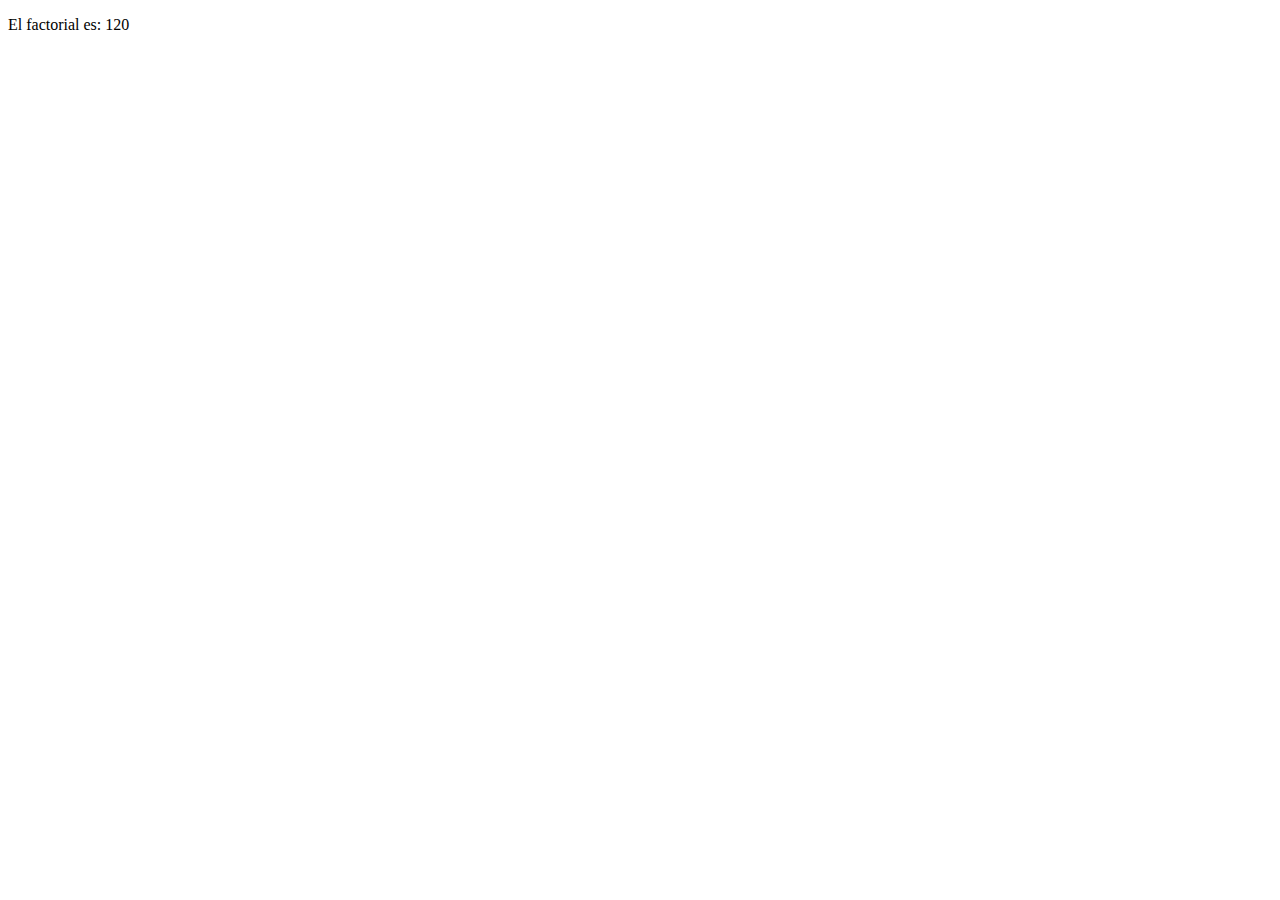
<file: Practicas Antes Examen/index.html>
<!DOCTYPE html>
<html lang="en">
<head>
    <meta charset="UTF-8">
    <meta http-equiv="X-UA-Compatible" content="IE=edge">
    <meta name="viewport" content="width=device-width, initial-scale=1.0">
    <title>Document</title>
</head>
<body>
    <p id="p1"></p>
    <script src="script.js"></script>
</body>
</html>
</file>
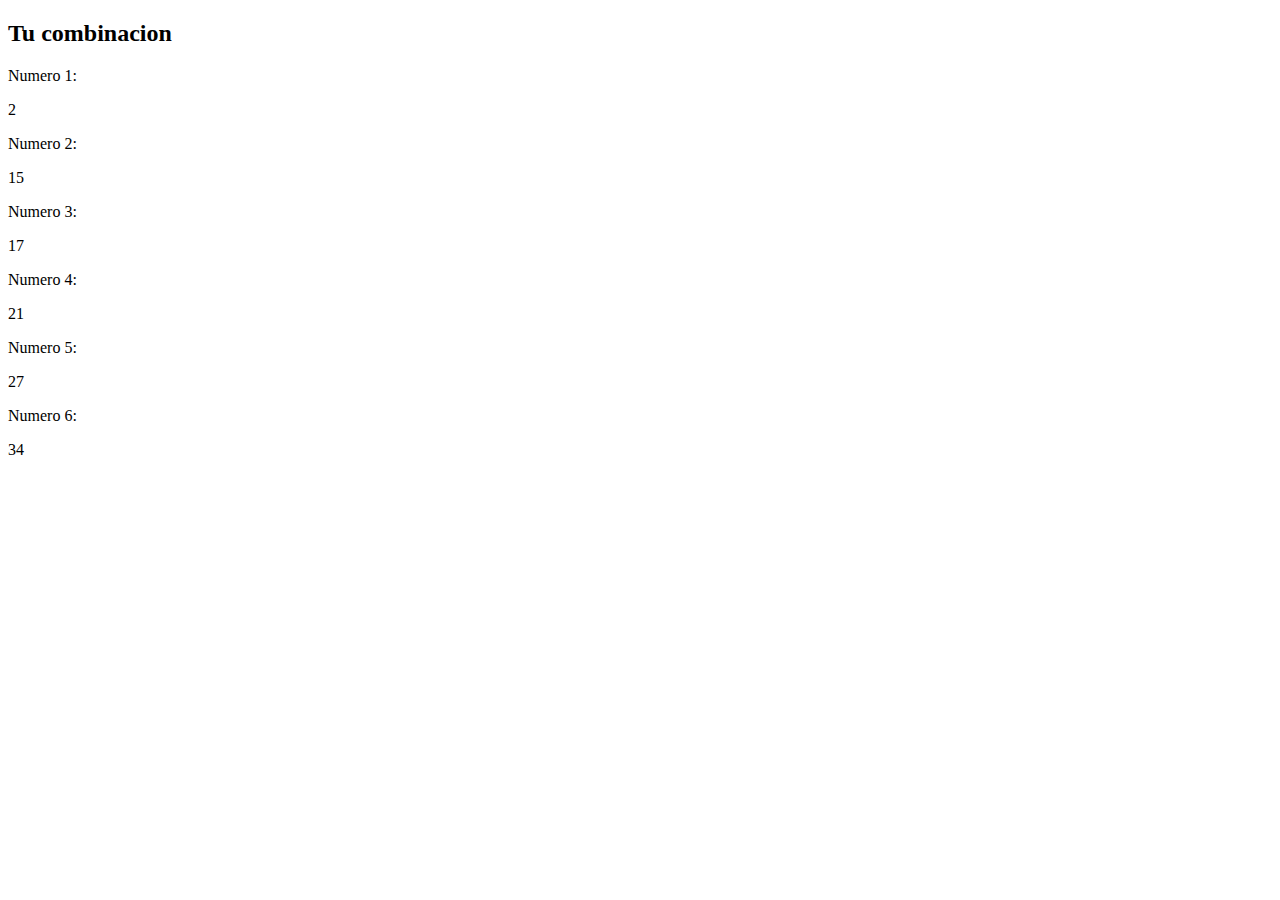
<file: loto.html>
<!DOCTYPE html>
<html lang="en">
<head>
    <meta charset="UTF-8">
    <meta http-equiv="X-UA-Compatible" content="IE=edge">
    <meta name="viewport" content="width=device-width, initial-scale=1.0">
    <title>Mi Juego</title>
</head>
<body>
    
    <h2>Tu combinacion</h2>
    <label>Numero 1: </label>
    <p id="n1"></p>
    <label>Numero 2: </label>
    <p id="n2"></p>
    <label>Numero 3: </label>
    <p id="n3"></p>
    <label>Numero 4: </label>
    <p id="n4"></p>
    <label>Numero 5: </label>
    <p id="n5"></p>
    <label>Numero 6: </label>
    <p id="n6"></p>
    <script src="loto.js"></script>
</body>
</html>
</file>
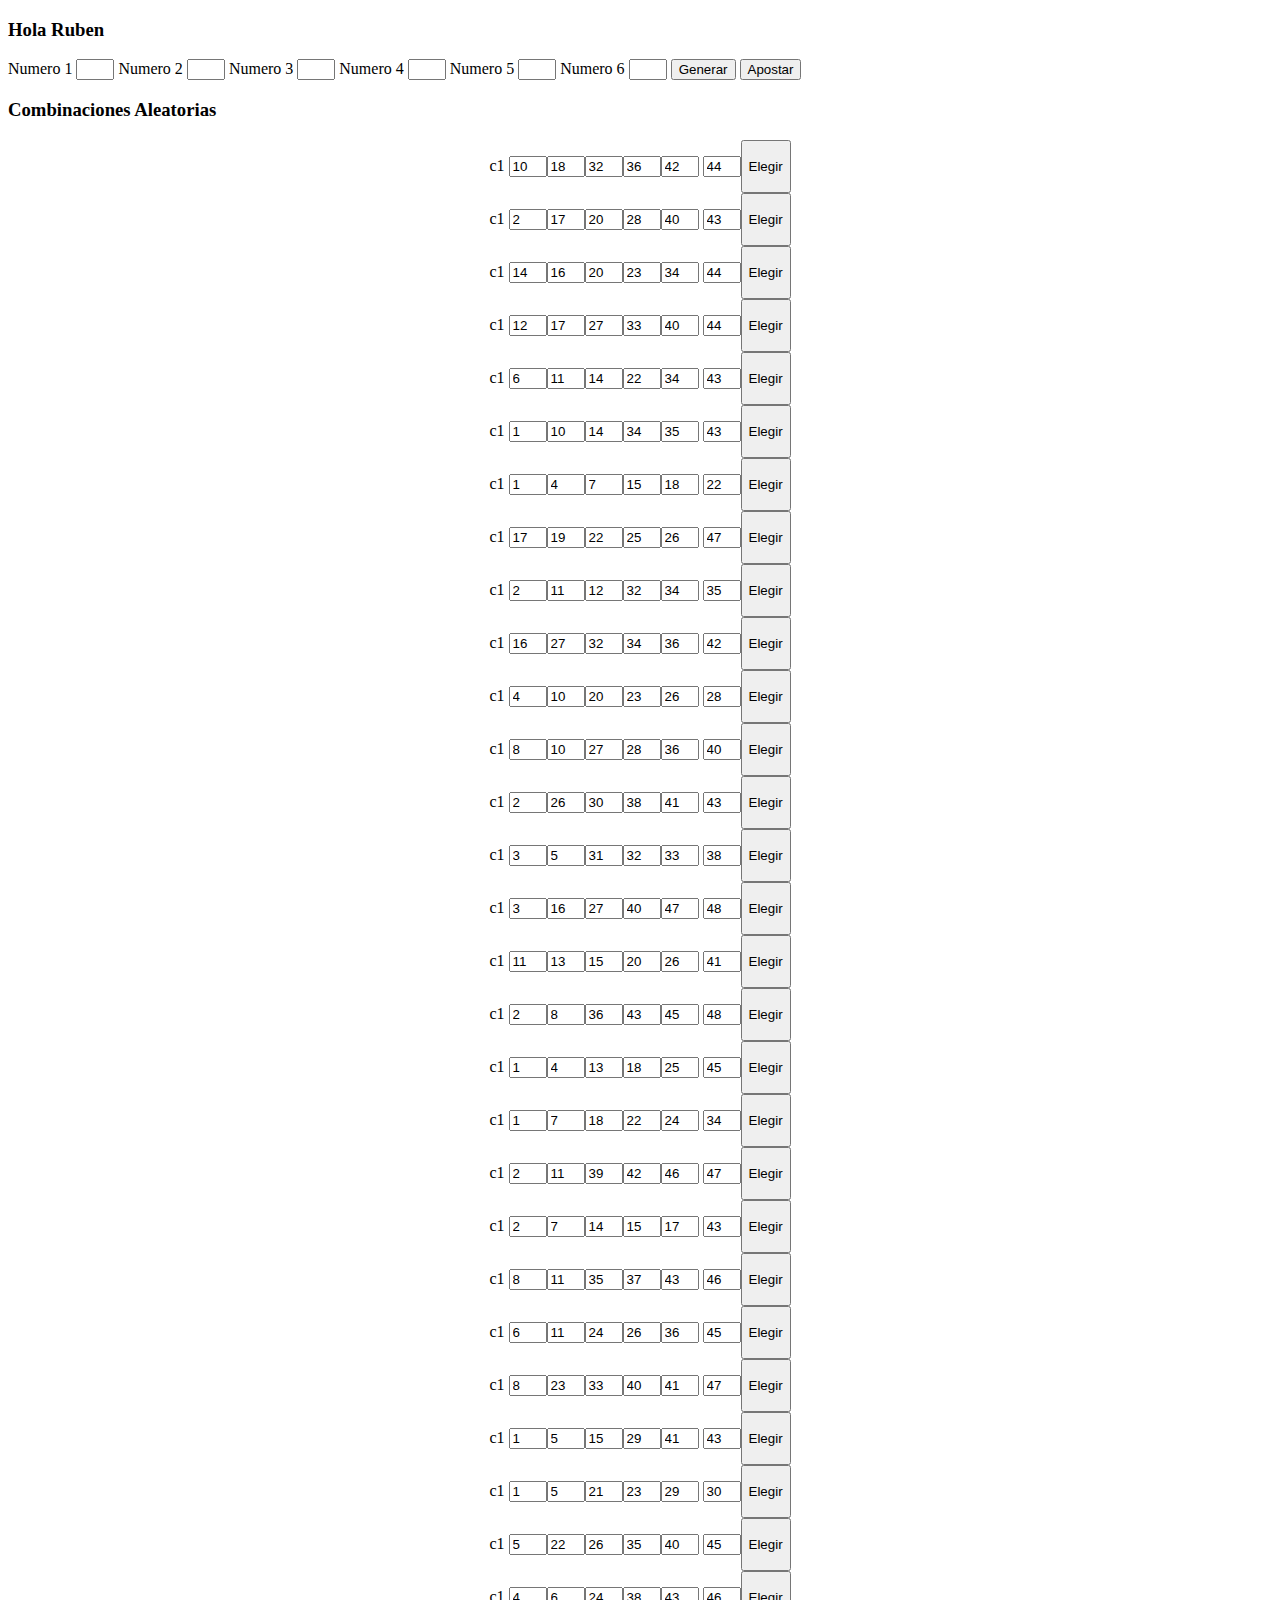
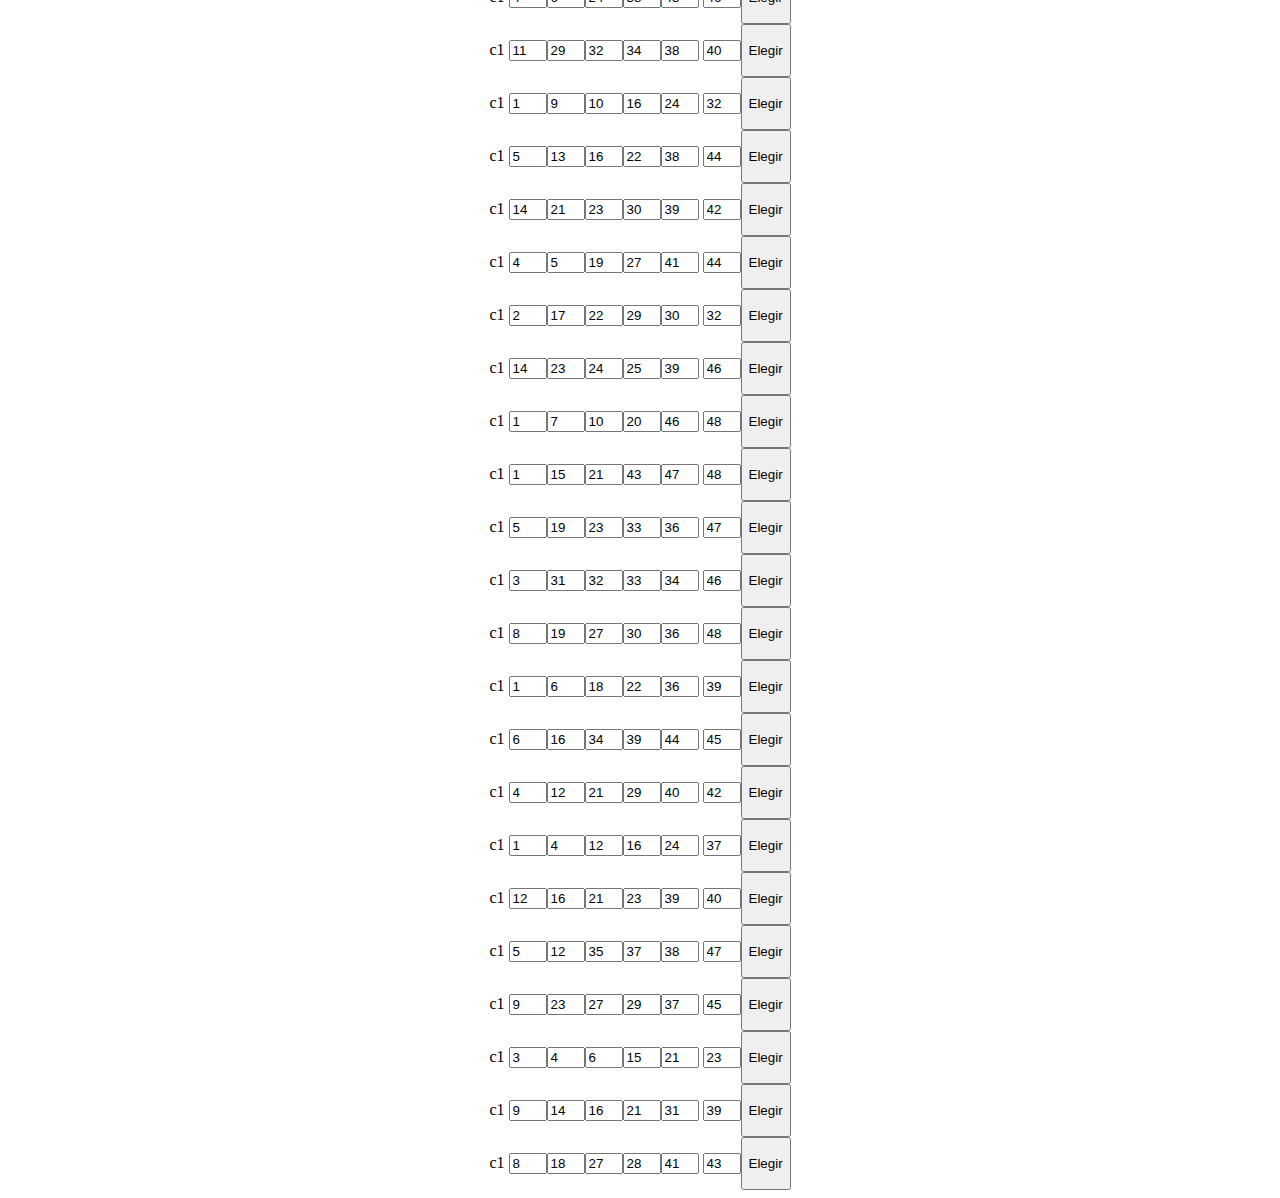
<file: loto50.html>
<!DOCTYPE html>
<html lang="en">
<head>
    <meta charset="UTF-8">
    <meta http-equiv="X-UA-Compatible" content="IE=edge">
    <meta name="viewport" content="width=device-width, initial-scale=1.0">
    <title>Mi Juego</title>
    <link href="style.css" rel="stylesheet">
</head>
<body>
    <h3>Hola Ruben</h3>
    <div class="resultados">
        <p id="combinacionGanadora"></p>
        <p id="tuCombinacion"></p>
        <p id="resolucion"></p>
    </div>
    
    <label for="numero1">Numero 1</label>
    <input type='number' id="num1">
    <label for="numero2">Numero 2</label>
    <input type='number' id="num2">
    <label for="numero3">Numero 3</label>
    <input type='number' id="num3">
    <label for="numero4">Numero 4</label>
    <input type='number' id="num4">
    <label for="numero5">Numero 5</label>
    <input type='number' id="num5">
    <label for="numero6">Numero 6</label>
    <input type='number' id="num6">
    <button onclick="generacionCombinacion()">
        Generar
    </button>
    <button onclick="comprobarResultado()">
        Apostar
    </button>
    <div class="comAleatoria">
    <h3> Combinaciones Aleatorias</h3>
    <script src="loto50.js"></script>
    </div> 
    
</body>
</html>
</file>
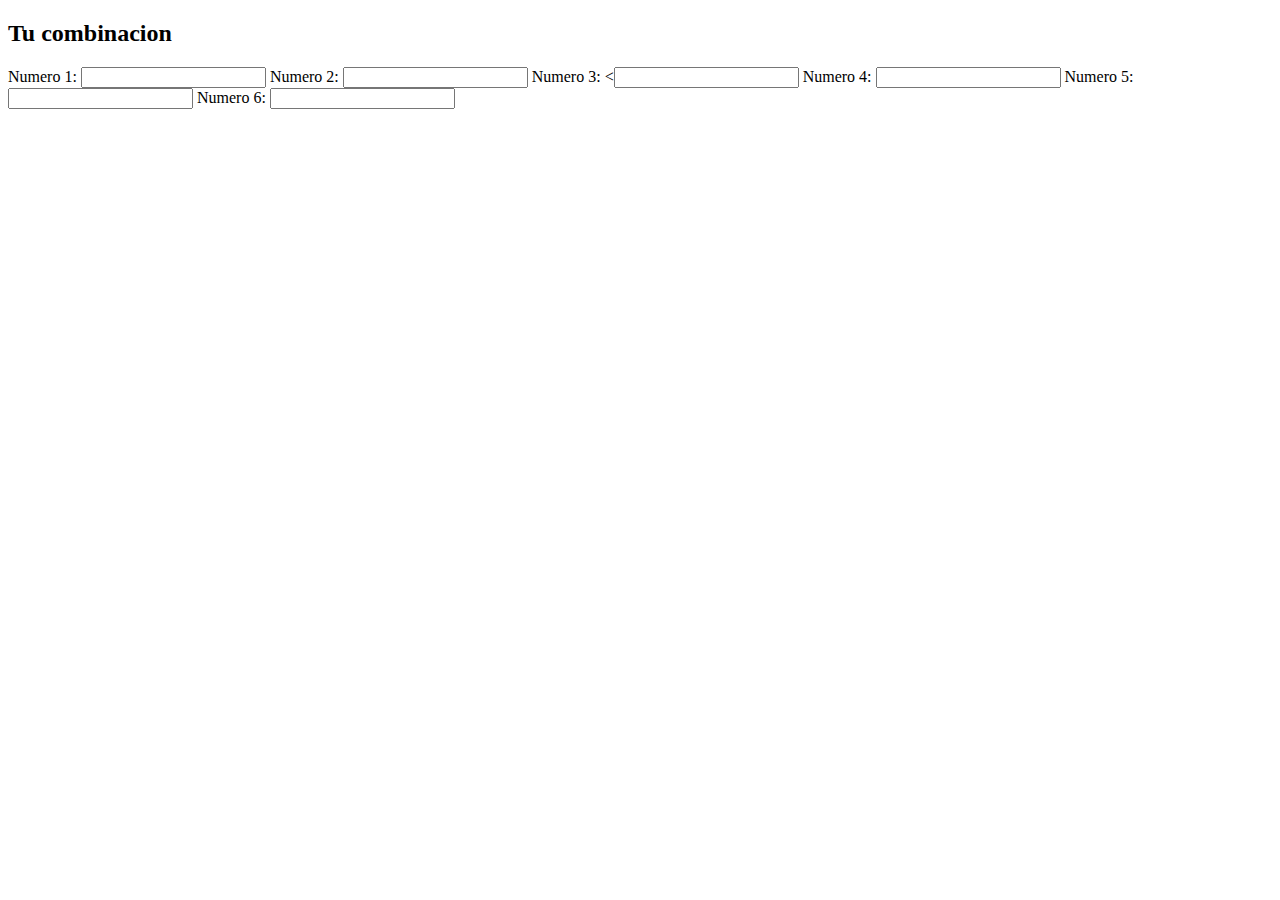
<file: SeleccionarLoto.html>
<!DOCTYPE html>
<html lang="en">
<head>
    <meta charset="UTF-8">
    <meta http-equiv="X-UA-Compatible" content="IE=edge">
    <meta name="viewport" content="width=device-width, initial-scale=1.0">
    <title>Mi Juego</title>
</head>
<body>
    
    <h2>Tu combinacion</h2>
    <label>Numero 1: </label>
    <input type="number" id="n1">
    <label>Numero 2: </label>
    <input type="number" id="n2">
    <label>Numero 3: </label>
    <<input type="number" id="n3">
    <label>Numero 4: </label>
    <input type="number" id="n4">
    <label>Numero 5: </label>
    <input type="number" id="n5">
    <label>Numero 6: </label>
    <input type="number" id="n6">
    <script src="loto.js"></script>
</body>
</html>
</file>
<file: style.css>
input[type="number"]{
    width: 30px;
}

.combinacion {
    display: flex;
    justify-content: center;
}
.com {
    display: flex;
    justify-content: center;
}
</file>
